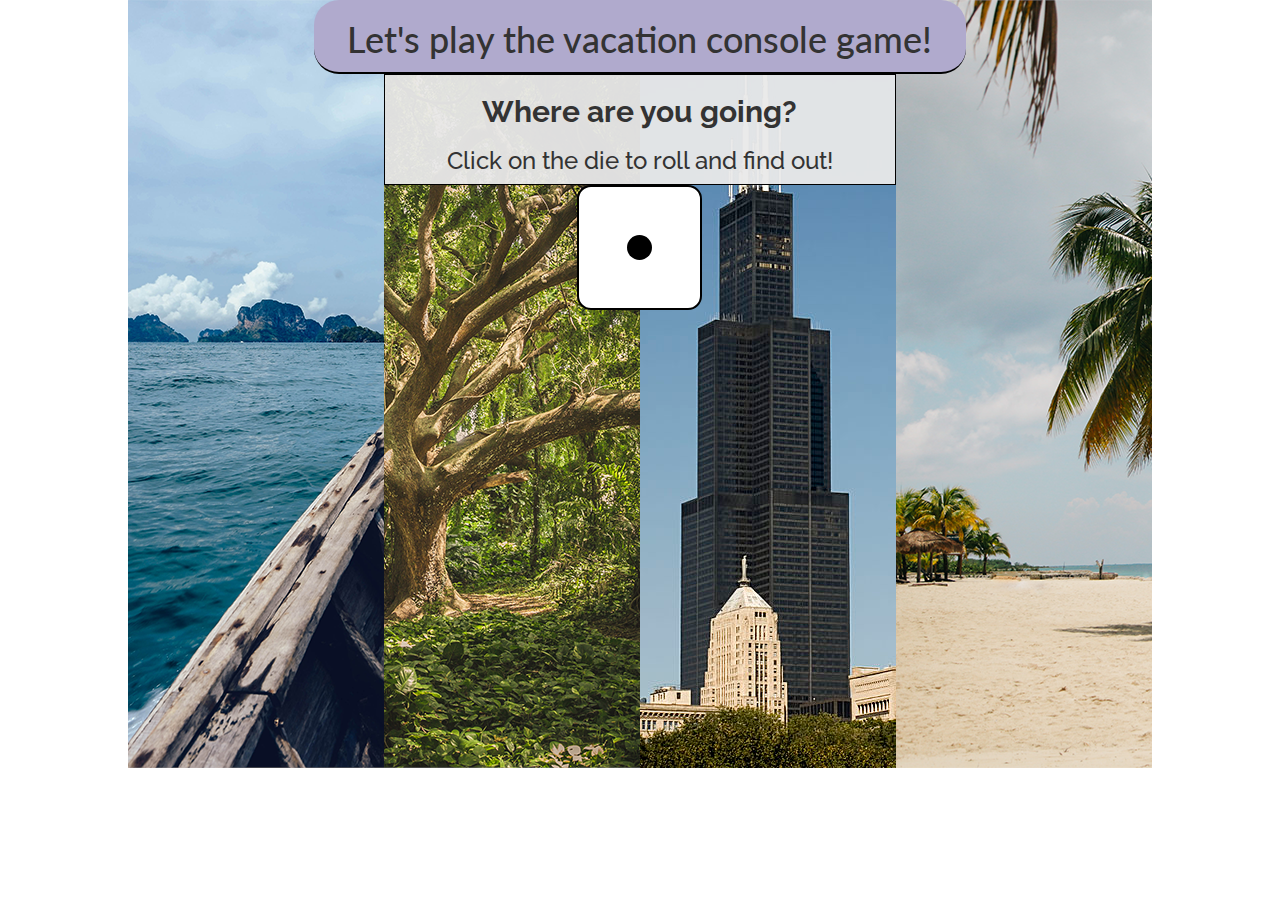
<file: index.html>
<!DOCTYPE html>
<html lang="en">

<head>
    <meta charset="UTF-8">
    <title>Dice Game</title>
    <link href="https://fonts.googleapis.com/css?family=Lato|Raleway" rel="stylesheet">
    <link rel="stylesheet" type="text/css" href="https://maxcdn.bootstrapcdn.com/bootstrap/3.3.7/css/bootstrap.min.css">
    <link rel="stylesheet" type="text/css" href="dice_game.css">
</head>

<body>

    <div class="col-sm-8 col-sm-offset-2" id="background">
        <header>
            <h1>Let's play the vacation console game!</h1>
        </header>

        <section id="question">
            <div id="finalAnswer">
                <h3 id="answer">Placeholder for final answer.</h3>
            </div>

            <div id="question1">
                <h2>
                    Where are you going?
                </h2>
            </div>

            <div id="question2">
                <h2>
                    What kind of lodging will you have?
                </h2>
            </div>

            <div id="question3">
                <h2>
                    We all forget things when we go on vacation. What will you forget?
                </h2>
            </div>

            <div id="question4">
                <h2>
                    What will be your main mode of transportation while you're away?
                </h2>
            </div>

            <div id="question5">
                <h2>
                    What are you going to have to eat once you get there?
                </h2>
            </div>

            <div id="question6">
                <h2>
                    After you arrive, what activity will you do first?
                </h2>
            </div>

            <div id="end" onclick="restart()">
                <h2>Click here to play again.</h2>
            </div>

            <div id="continue">
                <h3>
                    Click on the die to roll and find out!
                </h3>
            </div>


        </section>

        <section id="dice">
            <!-- The choice to use standard 1-6 dice is to represent a number for each step. Also, I have no idea how to make the different shapes for the other dice-->
            <div onclick="hideQuestion1()" id="d1">
                <div class="die1">
                    <span class="pip"></span>
                </div>
            </div>

            <div onclick="hideQuestion2()" id="d2">
                <div class="die2">
                    <span class="pip"></span>
                    <span class="pip"></span>
                </div>
            </div>

            <div onclick="hideQuestion3()" id="d3">
                <div class="die3">
                    <span class="pip"></span>
                    <span class="pip"></span>
                    <span class="pip"></span>
                </div>
            </div>

            <div onclick="hideQuestion4()" id="d4">
                <div class="die4">
                    <div class="column">
                        <span class="pip"></span>
                        <span class="pip"></span>
                    </div>
                    <div class="column">
                        <span class="pip"></span>
                        <span class="pip"></span>
                    </div>
                </div>
            </div>

            <div onclick="hideQuestion5()" id="d5">
                <div class="die5">
                    <div class="column">
                        <span class="pip"></span>
                        <span class="pip"></span>
                    </div>
                    <div class="columnMid">
                        <span class="pip"></span>
                    </div>
                    <div class="column">
                        <span class="pip"></span>
                        <span class="pip"></span>
                    </div>
                </div>
            </div>

            <div onclick="hideQuestion6()" id="d6">
                <div class="die6">
                    <div class="column">
                        <span class="pip"></span>
                        <span class="pip"></span>
                        <span class="pip"></span>
                    </div>
                    <div class="column">
                        <span class="pip"></span>
                        <span class="pip"></span>
                        <span class="pip"></span>
                    </div>
                </div>
            </div>

        </section>

        <section id="answers">

            <div id="answer1">
            </div>

            <div id="answer2">
            </div>

            <div id="answer3">
            </div>

            <div id="answer4">
            </div>

            <div id="answer5">
            </div>

            <div id="answer6">
            </div>

        </section>

    </div>

    <script src="dice_game.js"></script>
</body>

</html>
</file>
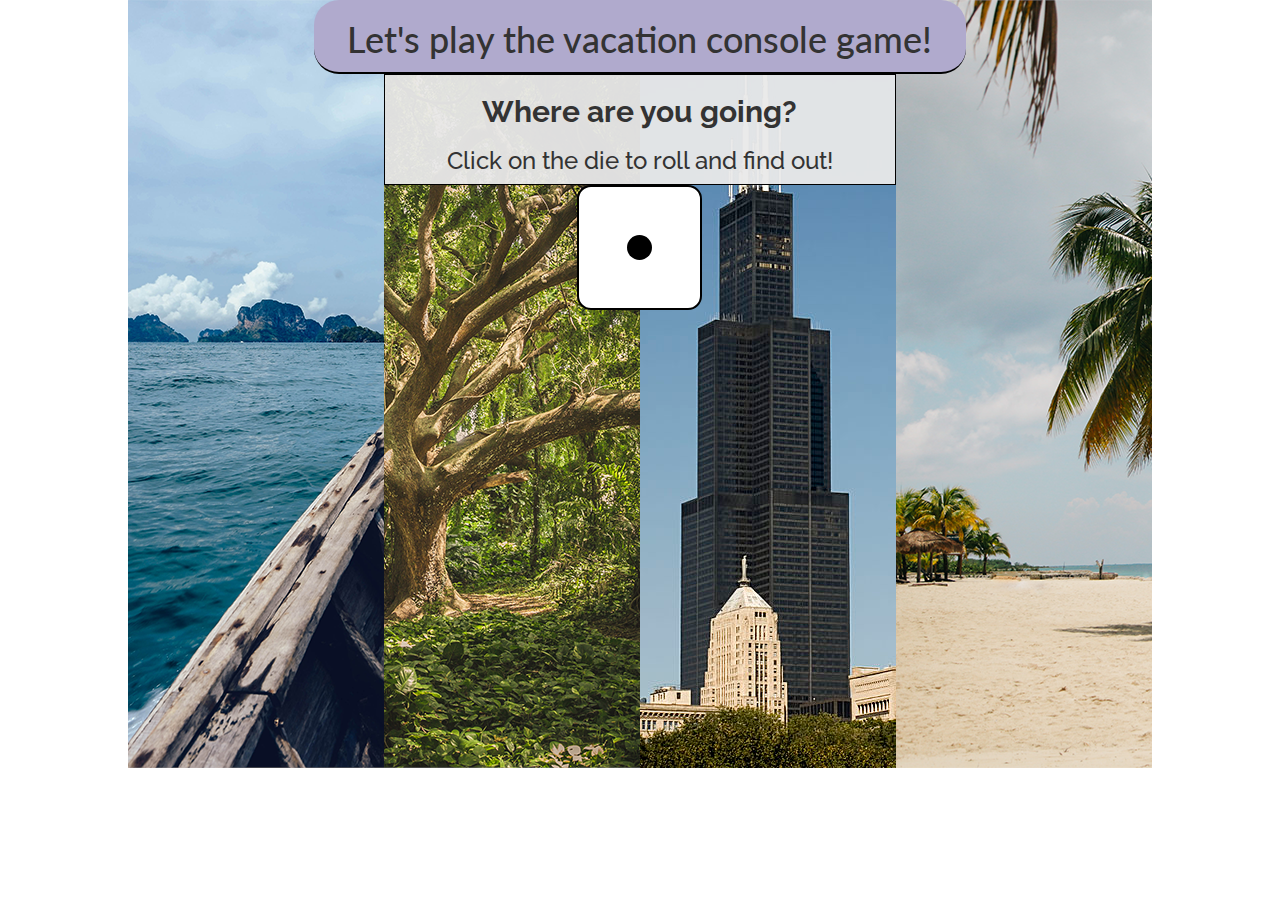
<file: dice_game.html>
<!DOCTYPE html>
<html lang="en">

<head>
    <meta charset="UTF-8">
    <title>Dice Game</title>
    <link href="https://fonts.googleapis.com/css?family=Lato|Raleway" rel="stylesheet">
    <link rel="stylesheet" type="text/css" href="https://maxcdn.bootstrapcdn.com/bootstrap/3.3.7/css/bootstrap.min.css">
    <link rel="stylesheet" type="text/css" href="dice_game.css">
</head>

<body>

    <div class="col-sm-8 col-sm-offset-2" id="background">
        <header>
            <h1>Let's play the vacation console game!</h1>
        </header>

        <section id="question">
            <div id="question1">
                <h2>
                    Where are you going?
                </h2>
            </div>

            <div id="question2">
                <h2>
                    What kind of lodging will you have?
                </h2>
            </div>

            <div id="question3">
                <h2>
                    We all forget things when we go on vacation. What will you forget?
                </h2>
            </div>

            <div id="question4">
                <h2>
                    What will be your main mode of transportation while you're away?
                </h2>
            </div>

            <div id="question5">
                <h2>
                    What are you going to have to eat once you get there?
                </h2>
            </div>

            <div id="question6">
                <h2>
                    After you arrive, what activity will you do first?
                </h2>
            </div>

            <div id="end" onclick="restart()">
                <h2>Click here to play again.</h2>
            </div>

            <div id="continue">
                <h3>
                    Click on the die to roll and find out!
                </h3>
            </div>

            <div id="finalAnswer">
                <h3 id="answer">Placeholder for final answer.</h3>
            </div>
        </section>

        <section id="dice">
            <!-- The choice to use standard 1-6 dice is to represent a number for each step. Also, I have no idea how to make the different shapes for the other dice-->
            <div onclick="hideQuestion1()" id="d1">
                <div class="die1">
                    <span class="pip"></span>
                </div>
            </div>

            <div onclick="hideQuestion2()" id="d2">
                <div class="die2">
                    <span class="pip"></span>
                    <span class="pip"></span>
                </div>
            </div>

            <div onclick="hideQuestion3()" id="d3">
                <div class="die3">
                    <span class="pip"></span>
                    <span class="pip"></span>
                    <span class="pip"></span>
                </div>
            </div>

            <div onclick="hideQuestion4()" id="d4">
                <div class="die4">
                    <div class="column">
                        <span class="pip"></span>
                        <span class="pip"></span>
                    </div>
                    <div class="column">
                        <span class="pip"></span>
                        <span class="pip"></span>
                    </div>
                </div>
            </div>

            <div onclick="hideQuestion5()" id="d5">
                <div class="die5">
                    <div class="column">
                        <span class="pip"></span>
                        <span class="pip"></span>
                    </div>
                    <div class="columnMid">
                        <span class="pip"></span>
                    </div>
                    <div class="column">
                        <span class="pip"></span>
                        <span class="pip"></span>
                    </div>
                </div>
            </div>

            <div onclick="hideQuestion6()" id="d6">
                <div class="die6">
                    <div class="column">
                        <span class="pip"></span>
                        <span class="pip"></span>
                        <span class="pip"></span>
                    </div>
                    <div class="column">
                        <span class="pip"></span>
                        <span class="pip"></span>
                        <span class="pip"></span>
                    </div>
                </div>
            </div>

        </section>

        <section id="answers">

            <div id="answer1">
            </div>

            <div id="answer2">
            </div>

            <div id="answer3">
            </div>

            <div id="answer4">
            </div>

            <div id="answer5">
            </div>

            <div id="answer6">
            </div>

        </section>



        <!-- <section id="dice">

        <div class="die4">
            <div class=column>
                <span class=pip></span>
                <span class=pip></span>
            </div>
            <div class=column>
                <span class=pip></span>
                <span class=pip></span>
            </div>
        </div>

        <div class="die6">
            <div class=column>
                <span class=pip></span>
                <span class=pip></span>
                <span class=pip></span>
            </div>
            <div class=column>
                <span class=pip></span>
                <span class=pip></span>
                <span class=pip></span>
            </div>
        </div>

        <div class="die8">

        </div>

        <div class="die10">

        </div> -->


        <!-- </section> -->

    </div>
    <!-- <div class="col-sm-2">
            <p> </p>
        </div> -->

    <script src="dice_game.js"></script>
</body>

</html>
</file>
<file: dice_game.css>
:root {
    max-width: 80%;
    height: auto;
    text-align: center;
    margin: auto;
    background-image: url(img/background.png);
    background-repeat: no-repeat;
    background-size: 100%
}

#question2,
#question3,
#question4,
#question5,
#question6,
#end,
#d2,
#d3,
#d4,
#d5,
#d6,
#answer {
    display: none;
}

header {
    background-color: #B0AACD;
    border-radius: 25px;
    border-bottom: 2px solid black;
}

h1 {
    display: inline-block;
    vertical-align: text-bottom;
    font-family: 'Lato', sans-serif;
}

h2 {
    font-weight: bold;
}

h2,
h3 {
    font-family: 'Raleway', sans-serif;
}

#question {
    max-width: 512px;
    margin: auto;
    background: rgba(233, 233, 233, 0.95);
    border: 1px solid black;
}

#answer {
    /* max-width: 512px; */
    margin: auto;
    background: rgba(255, 255, 255);
    border-top: none;
    padding-bottom: 5px;
}

#end {
    cursor: pointer;
}

#dice {
    display: inline-block;
    width: 125px;
    margin: auto;
}


/* All dice */

[class^='die'] {
    display: flex;
    border: 2px solid black;
    width: 125px;
    height: 125px;
    float: left;
    margin: 2em;
    border-radius: 1em;
    padding: 1em;
    justify-content: space-between;
    background-color: white;
    margin: auto;
}


/* Each die */

.die1 {
    justify-content: center;
    /*horizontal center*/
    align-items: center;
    /*vertical center*/
    cursor: pointer;
}

.die2 {
    cursor: pointer;
}

.die2 .pip:nth-of-type(2) {
    align-self: flex-end;
}

.die3 {
    cursor: pointer;
}

.die3 .pip:nth-of-type(2) {
    align-self: center;
}

.die3 .pip:nth-of-type(3) {
    align-self: flex-end;
}

.die4 {
    cursor: pointer;
}

.die4 .column {
    display: flex;
    flex-direction: column;
    justify-content: space-between;
}

.die5 {
    cursor: pointer;
}

.die5 .column {
    display: flex;
    flex-direction: column;
    justify-content: space-between;
}

.die5 .columnMid {
    display: flex;
    flex-direction: column;
    justify-content: center;
}

.die6 {
    cursor: pointer;
}

.die6 .column {
    display: flex;
    flex-direction: column;
    justify-content: space-between;
}


/* Create pip */

.pip {
    background: black;
    width: 25px;
    height: 25px;
    display: block;
    border-radius: 12.5px;
}
</file>
